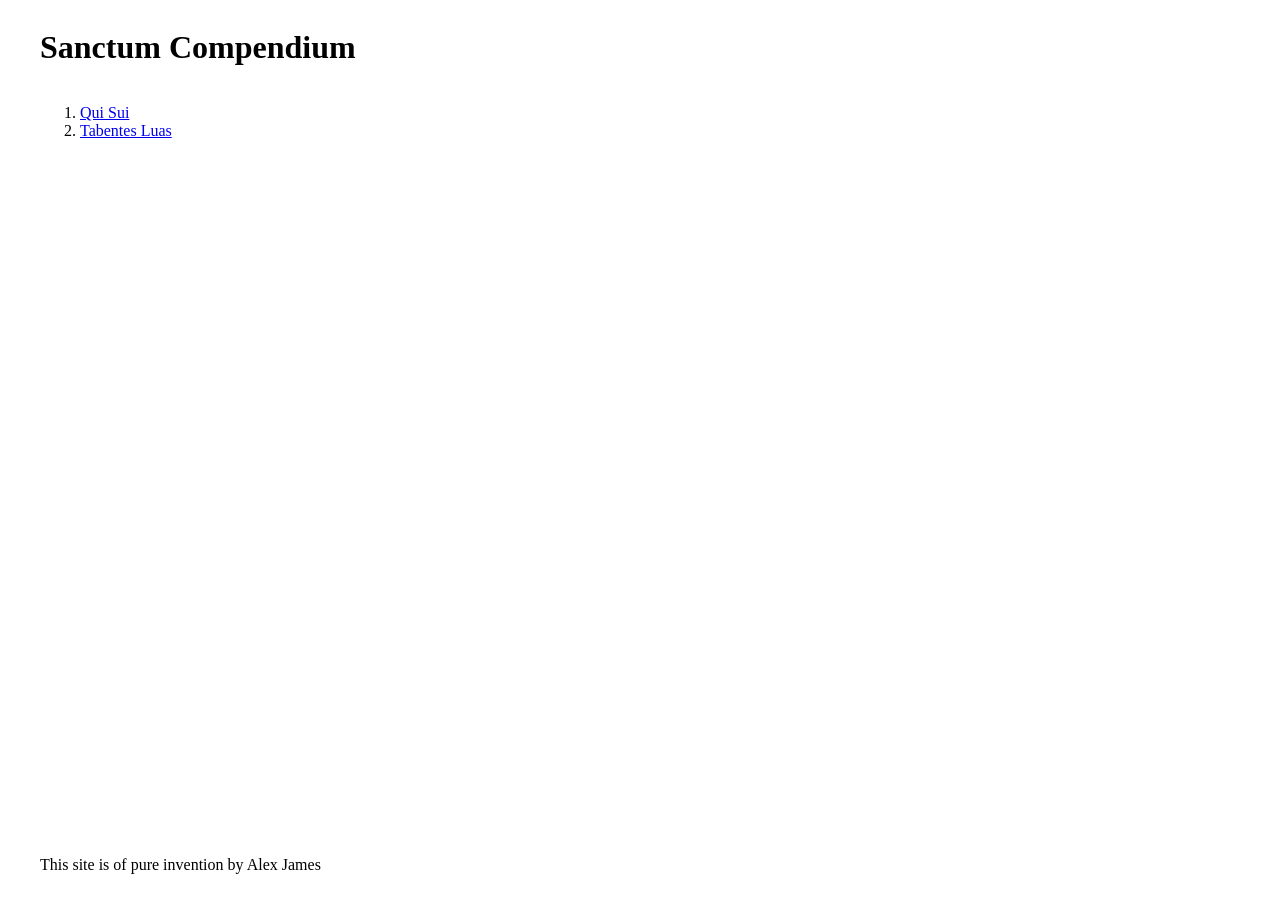
<file: index.html>
<!DOCTYPE html>
<html lang="en">
<head>
    <meta charset="UTF-8">
    <meta name="viewport" content="width=device-width, initial-scale=1.0">
    <title>Freedom</title>
</head>
<body style="display: flex; flex-direction: column; min-height: 98vh; margin-left: 40px; margin-right: 40px;">
    <header><h1>Sanctum Compendium</h1></header>
    <div>
        <ol>
            <li><a href="streams/quisui.html">Qui Sui</a></li>
            <li><a href="streams/tabentesluas.html">Tabentes Luas</a></li>
        </ol>
    </div>
    <footer style="margin-top: auto; min-height: 2vh">
        <p>This site is of pure invention by Alex James</p>
    </footer>
</body>
</html>
</file>
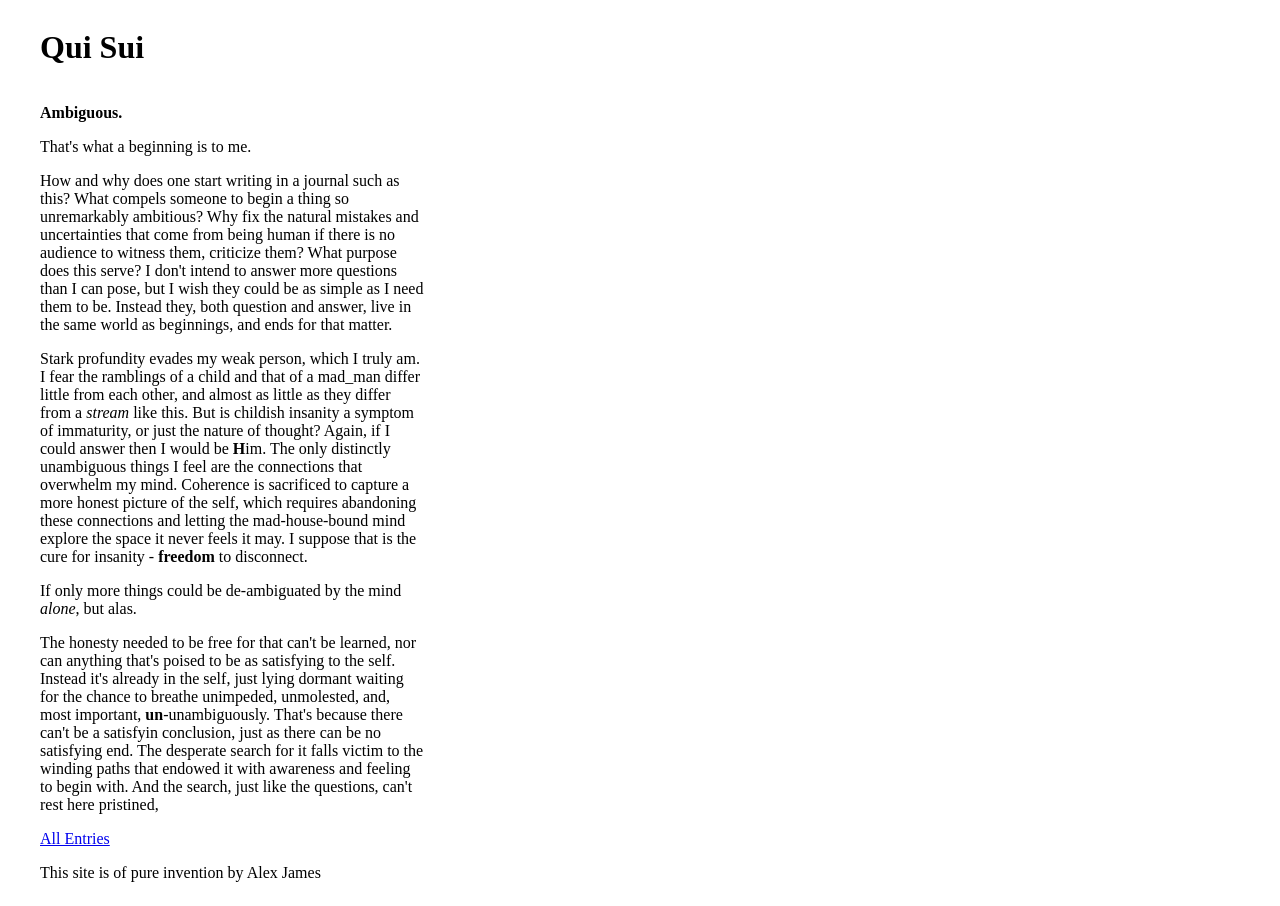
<file: streams/quisui.html>
<!DOCTYPE html>
<html lang="en">
<head>
    <meta charset="UTF-8">
    <meta name="viewport" content="width=device-width, initial-scale=1.0">
    <meta name="date" content="3/30-31/26">
    <meta name="entry" content="1">
    <meta name="abbreviation" content="qs">
    <title>Qui Sui</title>
    <link rel="stylesheet" href="../connections/quisui.css">
</head>
<body style="display: flex; flex-direction: column; min-height: 98vh; margin-left: 40px; margin-right: 40px;">
    <header><h1>Qui Sui</h1></header>
    <div style="max-width: 30vw">
        <p>
            <p><b>Ambiguous.</b></p> 
            <p>That's what a beginning is to me.</p> 
            <p>
                How and why does one start writing in a journal such as this? 
                What compels someone to begin a thing so unremarkably ambitious?
                Why fix the natural mistakes and uncertainties that come from being human if there is no audience to witness them, criticize them?
                What purpose does this serve? I don't intend to answer more questions than I can pose, but I wish they could be as simple as I need them to be.
                Instead they, both question and answer, live in the same world as beginnings, and ends for that matter.
            </p>
            <p>
                Stark profundity evades my weak person, which I truly am. 
                I fear the ramblings of a child and that of a mad_man differ little from each other, and almost as little as they differ from a <i>stream</i> like this.
                But is childish insanity a symptom of immaturity, or just the nature of thought?
                Again, if I could answer then I would be <b>H</b>im.
                The only distinctly unambiguous things I feel are the connections that overwhelm my mind. 
                Coherence is sacrificed to capture a more honest picture of the self, which requires abandoning these connections and letting the mad-house-bound mind explore the space it never feels it may.
                I suppose that is the cure for insanity - <b>freedom</b> to disconnect.
            </p>
            <p>
                If only more things could be de-ambiguated by the mind <i>alone</i>, but alas.
            </p>
            <p>
                The honesty needed to be free for that can't be learned, nor can anything that's poised to be as satisfying to the self.
                Instead it's already in the self, just lying dormant waiting for the chance to breathe unimpeded, unmolested, and, most important, <b>un</b>-unambiguously.
                That's because there can't be a satisfyin conclusion, just as there can be no satisfying end.
                The desperate search for it falls victim to the winding paths that endowed it with awareness and feeling to begin with.
                And the search, just like the questions, can't rest here pristined,
            </p>
        </p>
    </div>
    <footer style="margin-top: auto; min-height: 2vh">
        <a href="../index.html" style="margin-top: 0">All Entries</a>
        <p>This site is of pure invention by Alex James</p>
    </footer>
</body>
</html>
</file>
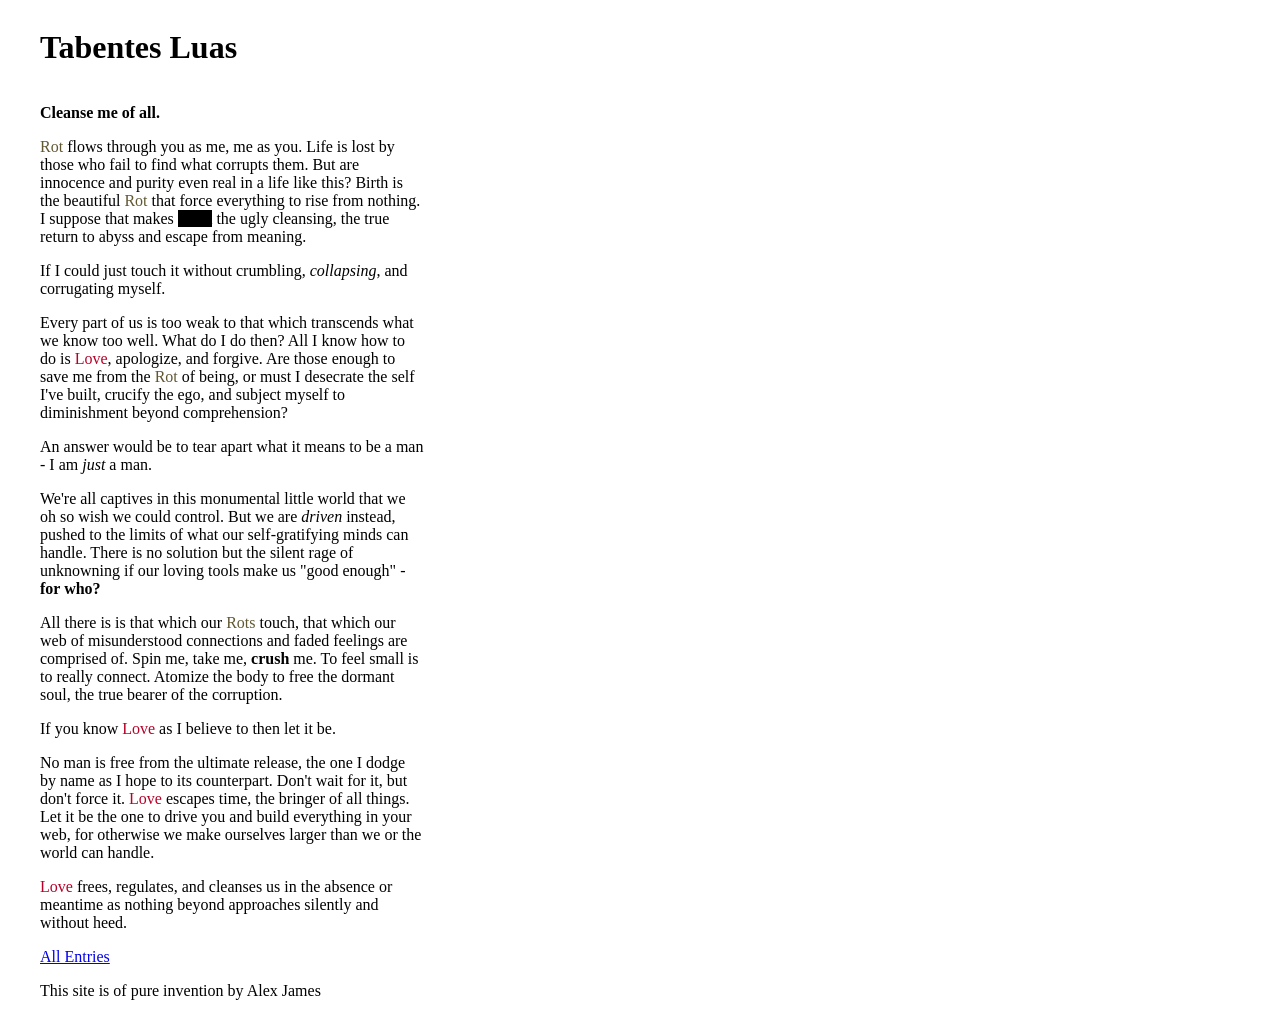
<file: streams/tabentesluas.html>
<!DOCTYPE html>
<html lang="en">
<head>
    <meta charset="UTF-8">
    <meta name="viewport" content="width=device-width, initial-scale=1.0">
    <meta name="date" content="4/25/26">
    <meta name="entry" content="2">
    <meta name="abbreviation" content="tl">
    <title>Tabentes Luas</title>
    <link rel="stylesheet" href="../connections/tabentesluas.css">
</head>
<body style="display: flex; flex-direction: column; min-height: 98vh; margin-left: 40px; margin-right: 40px;">
    <header><h1>Tabentes Luas</h1></header>
    <div style="max-width: 30vw">
        <p>
            <p><b>Cleanse me of all.</b></p>
            <p>
                <span class="rot">Rot</span> flows through you as me, me as you. 
                Life is lost by those who fail to find what corrupts them. 
                But are innocence and purity even real in a life like this?
                Birth is the beautiful <span class="rot">Rot</span> that force everything to rise from nothing.
                I suppose that makes <span style="background-color:black; color: black;">death</span> the ugly cleansing, the true return to abyss and escape from meaning.
            </p>
            <p>If I could just touch it without crumbling, <i>collapsing</i>, and corrugating myself.</p>
            <p>
                Every part of us is too weak to that which transcends what we know too well. 
                What do I do then?
                All I know how to do is <span class="love">Love</span>, apologize, and forgive. 
                Are those enough to save me from the <span class="rot">Rot</span> of being, or must I desecrate the self I've built, crucify the ego, and subject myself to diminishment beyond comprehension?
            </p>
            <p>An answer would be to tear apart what it means to be a man - I am <i>just</i> a man.</p>
            <p>
                We're all captives in this monumental little world that we oh so wish we could control. 
                But we are <i>driven</i> instead, pushed to the limits of what our self-gratifying minds can handle.
                There is no solution but the silent rage of unknowning if our loving tools make us "good enough" - <b>for who?</b>
            </p>
            <p>
                All there is is that which our <span class="rot">Rots</span> touch, that which our web of misunderstood connections and faded feelings are comprised of. 
                Spin me, take me, <b>crush</b> me.
                To feel small is to really connect.
                Atomize the body to free the dormant soul, the true bearer of the corruption.
            </p>
            <p>If you know <span class="love">Love</span> as I believe to then let it be.</p>
            <p>
                No man is free from the ultimate release, the one I dodge by name as I hope to its counterpart.
                Don't wait for it, but don't force it. 
                <span class="love">Love</span> escapes time, the bringer of all things.
                Let it be the one to drive you and build everything in your web, for otherwise we make ourselves larger than we or the world can handle.
            </p>
            <p><span class="love">Love</span> frees, regulates, and cleanses us in the absence or meantime as nothing beyond approaches silently and without heed.</p>
        </p>
    </div>
    <footer style="margin-top: auto; min-height: 2vh">
        <a href="../index.html" style="margin-top: 0">All Entries</a>
        <p>This site is of pure invention by Alex James</p>
    </footer>
</body>
</html>
</file>
<file: connections/quisui.css>
@media screen and (max-width: 768px) {
    body > div {
        min-width: 80vw;
    }
}
</file>
<file: connections/tabentesluas.css>
@media screen and (max-width: 768px) {
    body > div {
        min-width: 80vw;
    }
}

.rot {
    color: #615832;
}

.love {
    color: rgb(184, 0, 40);
}
</file>
